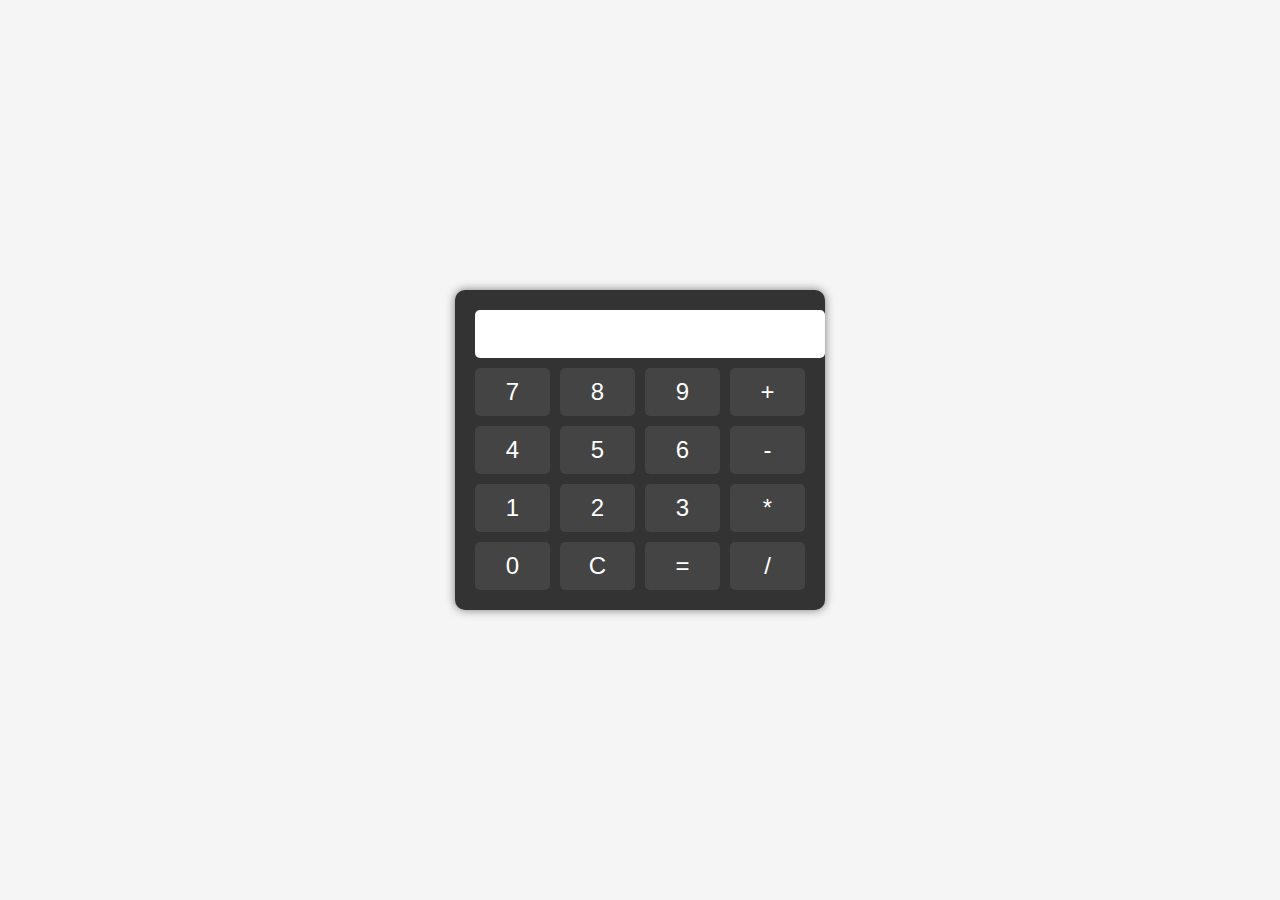
<file: calculator/index.html>
<!DOCTYPE html>
<html lang="en">
<head>
    <meta charset="UTF-8">
    <meta name="viewport" content="width=device-width, initial-scale=1.0">
    <link rel="stylesheet" href="styles.css">
    <title>Basic Calculator</title>
</head>
<body>
    <div class="calculator">
        <input type="text" id="display" readonly>
        <div class="buttons">
            <button onclick="appendToDisplay('7')">7</button>
            <button onclick="appendToDisplay('8')">8</button>
            <button onclick="appendToDisplay('9')">9</button>
            <button onclick="appendToDisplay('+')">+</button>
            <button onclick="appendToDisplay('4')">4</button>
            <button onclick="appendToDisplay('5')">5</button>
            <button onclick="appendToDisplay('6')">6</button>
            <button onclick="appendToDisplay('-')">-</button>
            <button onclick="appendToDisplay('1')">1</button>
            <button onclick="appendToDisplay('2')">2</button>
            <button onclick="appendToDisplay('3')">3</button>
            <button onclick="appendToDisplay('*')">*</button>
            <button onclick="appendToDisplay('0')">0</button>
            <button onclick="clearDisplay()">C</button>
            <button onclick="calculate()">=</button>
            <button onclick="appendToDisplay('/')">/</button>
        </div>
    </div>
    <script src="script.js"></script>
</body>
</html>
</file>
<file: calculator/styles.css>
body {
    display: flex;
    justify-content: center;
    align-items: center;
    height: 100vh;
    margin: 0;
    background-color: #f5f5f5;
}

.calculator {
    background-color: #333;
    border-radius: 10px;
    padding: 20px;
    box-shadow: 0px 0px 10px rgba(0, 0, 0, 0.5);
}

input[type="text"] {
    width: 100%;
    padding: 10px;
    font-size: 24px;
    text-align: right;
    border: none;
    border-radius: 5px;
    margin-bottom: 10px;
}

.buttons {
    display: grid;
    grid-template-columns: repeat(4, 1fr);
    grid-gap: 10px;
}

button {
    font-size: 24px;
    padding: 10px;
    border: none;
    border-radius: 5px;
    cursor: pointer;
    background-color: #444;
    color: white;
}

button:hover {
    background-color: #555;
}
</file>
